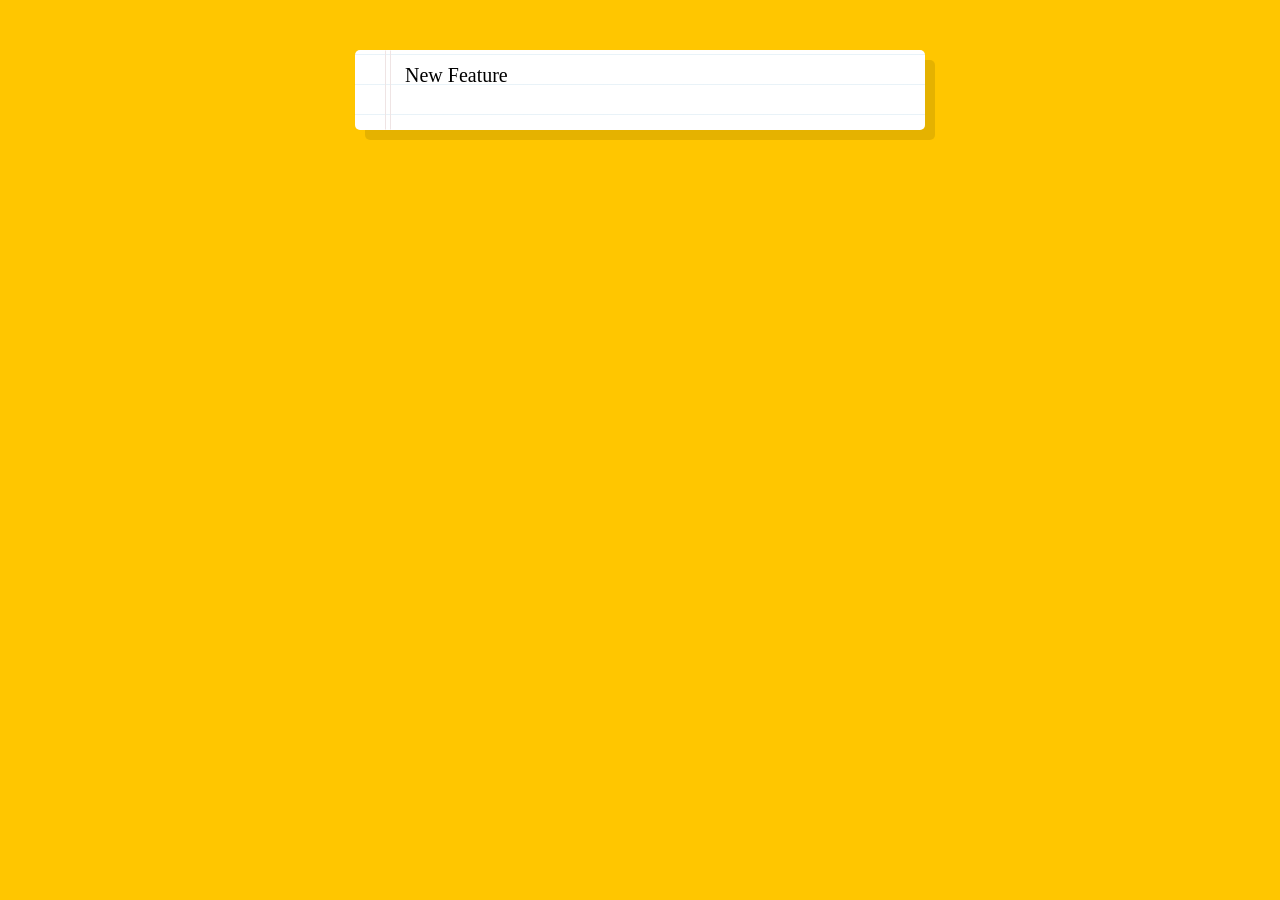
<file: index.html>
<!DOCTYPE html>
<html lang="en">
<head>
  <meta charset="UTF-8">
  <title>Speech Detection</title>
  <link rel="stylesheet" href="css/styles.css">
</head>
<body>

  <div class="words" contenteditable>
    <p>New Feature</p>
  </div>

  <script src="script.js" charset="utf-8"></script>
</body>
</html>
</file>
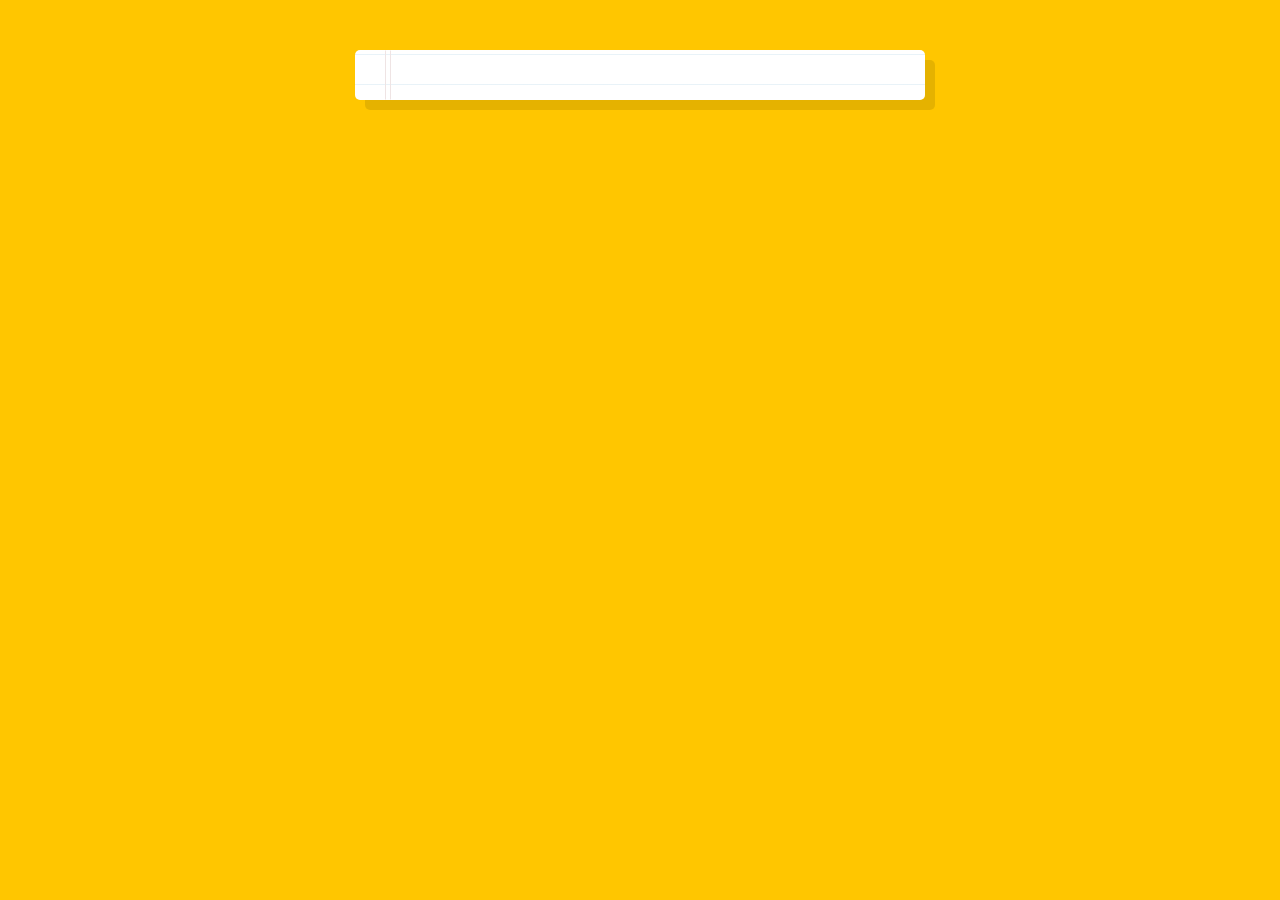
<file: index-START.html>
<!DOCTYPE html>
<html lang="en">
<head>
  <meta charset="UTF-8">
  <title>Speech Detection</title>
  <link rel="stylesheet" href="css/styles.css">
</head>
<body>

  <div class="words" contenteditable>
  </div>

  <script src="script.js" charset="utf-8"></script>
</body>
</html>
</file>
<file: css/styles.css>
html {
    font-size: 10px;
  }

  body {
    background: #ffc600;
    font-family: 'helvetica neue';
    font-weight: 200;
    font-size: 20px;
  }

  .words {
    max-width: 500px;
    margin: 50px auto;
    background: white;
    border-radius: 5px;
    box-shadow: 10px 10px 0 rgba(0,0,0,0.1);
    padding: 1rem 2rem 1rem 5rem;
    background: -webkit-gradient(linear, 0 0, 0 100%, from(#d9eaf3), color-stop(4%, #fff)) 0 4px;
    background-size: 100% 3rem;
    position: relative;
    line-height: 3rem;
  }

  p {
    margin: 0 0 3rem;
  }

  .words::before {
    content: '';
    position: absolute;
    width: 4px;
    top: 0;
    left: 30px;
    bottom: 0;
    border: 1px solid;
    border-color: transparent #efe4e4;
  }
</file>
